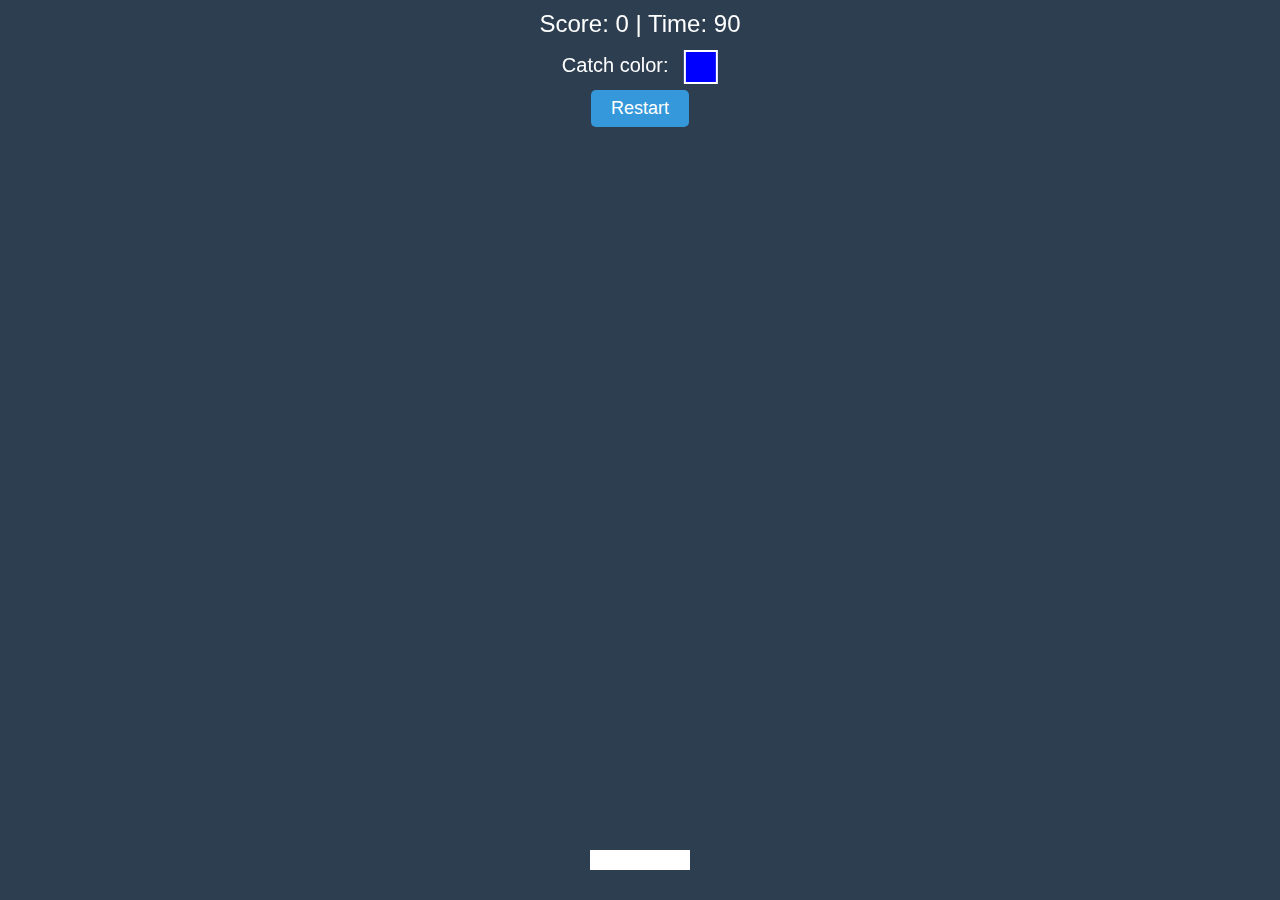
<file: index.html>
<!DOCTYPE html>
<html lang="en">
<head>
  <meta charset="UTF-8" />
  <meta name="viewport" content="width=device-width, initial-scale=1.0" />
  <title>Color Catcher</title>
  <style>
body {
  margin: 0;
  overflow: hidden;
  background-color: #2c3e50;
  font-family: sans-serif;
  color: white;
  text-align: center;
}

canvas {
  display: block;
}

#scoreboard {
  position: absolute;
  top: 10px;
  left: 50%;
  transform: translateX(-50%);
  font-size: 24px;
}

#targetColorDisplay {
  position: absolute;
  top: 50px;
  left: 50%;
  transform: translateX(-50%);
  font-size: 20px;
}

#colorBox {
  display: inline-block;
  width: 30px;
  height: 30px;
  margin-left: 10px;
  vertical-align: middle;
  border: 2px solid white;
}

#restartButton {
  position: absolute;
  top: 90px;
  left: 50%;
  transform: translateX(-50%);
  padding: 8px 20px;
  font-size: 18px;
  cursor: pointer;
  border: none;
  border-radius: 5px;
  background-color: #3498db;
  color: white;
  transition: background-color 0.3s ease;
}

#restartButton:hover {
  background-color: #2980b9;
}
  </style>
</head>
<body>
  <div id="scoreboard">Score: 0 | Time: 90</div>
  <div id="targetColorDisplay">Catch color: <div id="colorBox"></div></div>
  <button id="restartButton">Restart</button>
  <canvas id="gameCanvas"></canvas>
  <script>
const canvas = document.getElementById("gameCanvas");
const ctx = canvas.getContext("2d");
canvas.width = window.innerWidth;
canvas.height = window.innerHeight;

let score = 0;
let timeLeft = 90;
const scoreboard = document.getElementById("scoreboard");
const colorBox = document.getElementById("colorBox");

const colors = ["red", "green", "blue", "yellow", "magenta", "cyan"];
let targetColor = colors[Math.floor(Math.random() * colors.length)];
colorBox.style.backgroundColor = targetColor;

const catcher = {
  x: canvas.width / 2 - 50,
  y: canvas.height - 50,
  width: 100,
  height: 20,
  moveTo(x) {
    this.x = Math.min(canvas.width - this.width, Math.max(0, x - this.width / 2));
  },
  draw() {
    ctx.fillStyle = "white";
    ctx.fillRect(this.x, this.y, this.width, this.height);
  },
};

const balls = [];
let ballSpeed = 3;
let spawnRate = 1000;

function spawnBall() {
  // İstenen renkte topun çıkma olasılığını arttırmak için
  let randomNum = Math.random();
  let color;
  if (randomNum < 0.5) {
    color = targetColor;
  } else {
    // Rastgele diğer renklerden seç
    let otherColors = colors.filter(c => c !== targetColor);
    color = otherColors[Math.floor(Math.random() * otherColors.length)];
  }

  balls.push({
    x: Math.random() * (canvas.width - 20),
    y: -20,
    radius: 20,
    speed: ballSpeed,
    color,
  });
}

function updateBalls() {
  for (let i = balls.length - 1; i >= 0; i--) {
    const ball = balls[i];
    ball.y += ball.speed;


    if (
      ball.y + ball.radius >= catcher.y &&
      ball.x >= catcher.x &&
      ball.x <= catcher.x + catcher.width
    ) {
      if (ball.color === targetColor) {
        score += 10;
      } else {
        score = Math.max(0, score - 5);
      }
      balls.splice(i, 1);
      continue;
    }


    if (ball.y - ball.radius > canvas.height) {
      balls.splice(i, 1);
    }
  }
}

function drawBalls() {
  balls.forEach(ball => {
    ctx.beginPath();
    ctx.arc(ball.x, ball.y, ball.radius, 0, Math.PI * 2);
    ctx.fillStyle = ball.color;
    ctx.fill();
    ctx.closePath();
  });
}

function update() {
  ctx.clearRect(0, 0, canvas.width, canvas.height);
  catcher.draw();
  updateBalls();
  drawBalls();
  scoreboard.innerText = `Score: ${score} | Time: ${timeLeft}`;
}

canvas.addEventListener("mousemove", e => catcher.moveTo(e.clientX));
canvas.addEventListener("touchmove", e => {
  const touch = e.touches[0];
  catcher.moveTo(touch.clientX);
});

let gameInterval = setInterval(() => {
  update();
}, 1000 / 90);

let ballInterval = setInterval(spawnBall, spawnRate);

let timerInterval = setInterval(() => {
  timeLeft--;
  if (timeLeft <= 0) {
    clearInterval(gameInterval);
    clearInterval(ballInterval);
    clearInterval(timerInterval);

    alert(`Game over! Your score: ${score}`);
  }

  if (timeLeft % 10 === 0 && timeLeft !== 90) {
    ballSpeed += 0.5;
    if (spawnRate > 300) {
      clearInterval(ballInterval);
      spawnRate -= 100;
      ballInterval = setInterval(spawnBall, spawnRate);
    }
  }

  if ((90 - timeLeft) % 8 === 0) {
    let newColor;
    do {
      newColor = colors[Math.floor(Math.random() * colors.length)];
    } while (newColor === targetColor);
    targetColor = newColor;
    colorBox.style.backgroundColor = targetColor;
  }
}, 1000);


// Yeniden başlatma butonu için fonksiyon
function restartGame() {
  score = 0;
  timeLeft = 90;
  ballSpeed = 3;
  spawnRate = 1000;
  balls.length = 0;

  clearInterval(gameInterval);
  clearInterval(ballInterval);
  clearInterval(timerInterval);

  gameInterval = setInterval(() => {
    update();
  }, 1000 / 90);

  ballInterval = setInterval(spawnBall, spawnRate);

  timerInterval = setInterval(() => {
    timeLeft--;
    if (timeLeft <= 0) {
      clearInterval(gameInterval);
      clearInterval(ballInterval);
      clearInterval(timerInterval);

      alert(`Game over! Your score: ${score}`);
    }

    if (timeLeft % 10 === 0 && timeLeft !== 90) {
      ballSpeed += 0.5;
      if (spawnRate > 300) {
        clearInterval(ballInterval);
        spawnRate -= 100;
        ballInterval = setInterval(spawnBall, spawnRate);
      }
    }

    if ((90 - timeLeft) % 8 === 0) {
      let newColor;
      do {
        newColor = colors[Math.floor(Math.random() * colors.length)];
      } while (newColor === targetColor);
      targetColor = newColor;
      colorBox.style.backgroundColor = targetColor;
    }
  }, 1000);
}
document.getElementById("restartButton").addEventListener("click", restartGame);

  </script>
</body>
</html>
</file>
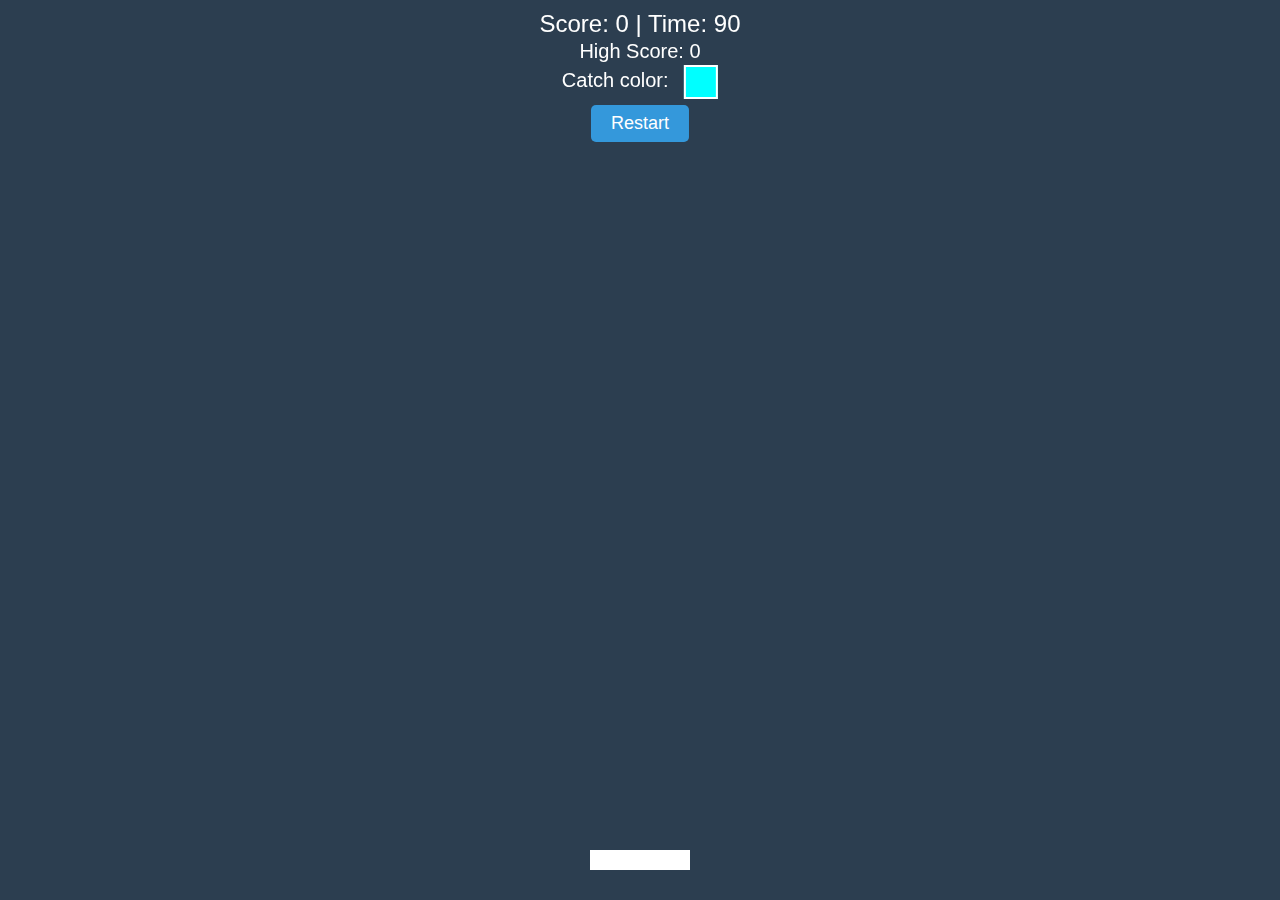
<file: ColorCatcherGame/index.html>
<!DOCTYPE html>
<html lang="en">
<head>
  <meta charset="UTF-8" />
  <meta name="viewport" content="width=device-width, initial-scale=1.0" />
  <title>Color Catcher</title>
  <link rel="stylesheet" href="style.css" />
</head>
<body>
  <div id="scoreboard">Score: 0 | Time: 90</div>
  <div id="highscore">High Score: 0</div>
  <div id="targetColorDisplay">Catch color: <div id="colorBox"></div></div>
  <button id="restartButton">Restart</button>
  <canvas id="gameCanvas"></canvas>
  <script src="script.js"></script>
</body>
</html>
</file>
<file: ColorCatcherGame/style.css>
body {
  margin: 0;
  overflow: hidden;
  background-color: #2c3e50;
  font-family: sans-serif;
  color: white;
  text-align: center;
}

canvas {
  display: block;
}

#scoreboard {
  position: absolute;
  top: 10px;
  left: 50%;
  transform: translateX(-50%);
  font-size: 24px;
}

#targetColorDisplay {
  position: absolute;
  top: 65px;
  left: 50%;
  transform: translateX(-50%);
  font-size: 20px;
}

#colorBox {
  display: inline-block;
  width: 30px;
  height: 30px;
  margin-left: 10px;
  vertical-align: middle;
  border: 2px solid white;
}

#highscore {
  position: absolute;
  top: 40px;
  left: 50%;
  transform: translateX(-50%);
  font-size: 20px;
  color: white;
}

#restartButton {
  position: absolute;
  top: 105px;
  left: 50%;
  transform: translateX(-50%);
  padding: 8px 20px;
  font-size: 18px;
  cursor: pointer;
  border: none;
  border-radius: 5px;
  background-color: #3498db;
  color: white;
  transition: background-color 0.3s ease;
}

#restartButton:hover {
  background-color: #2980b9;
}
</file>
